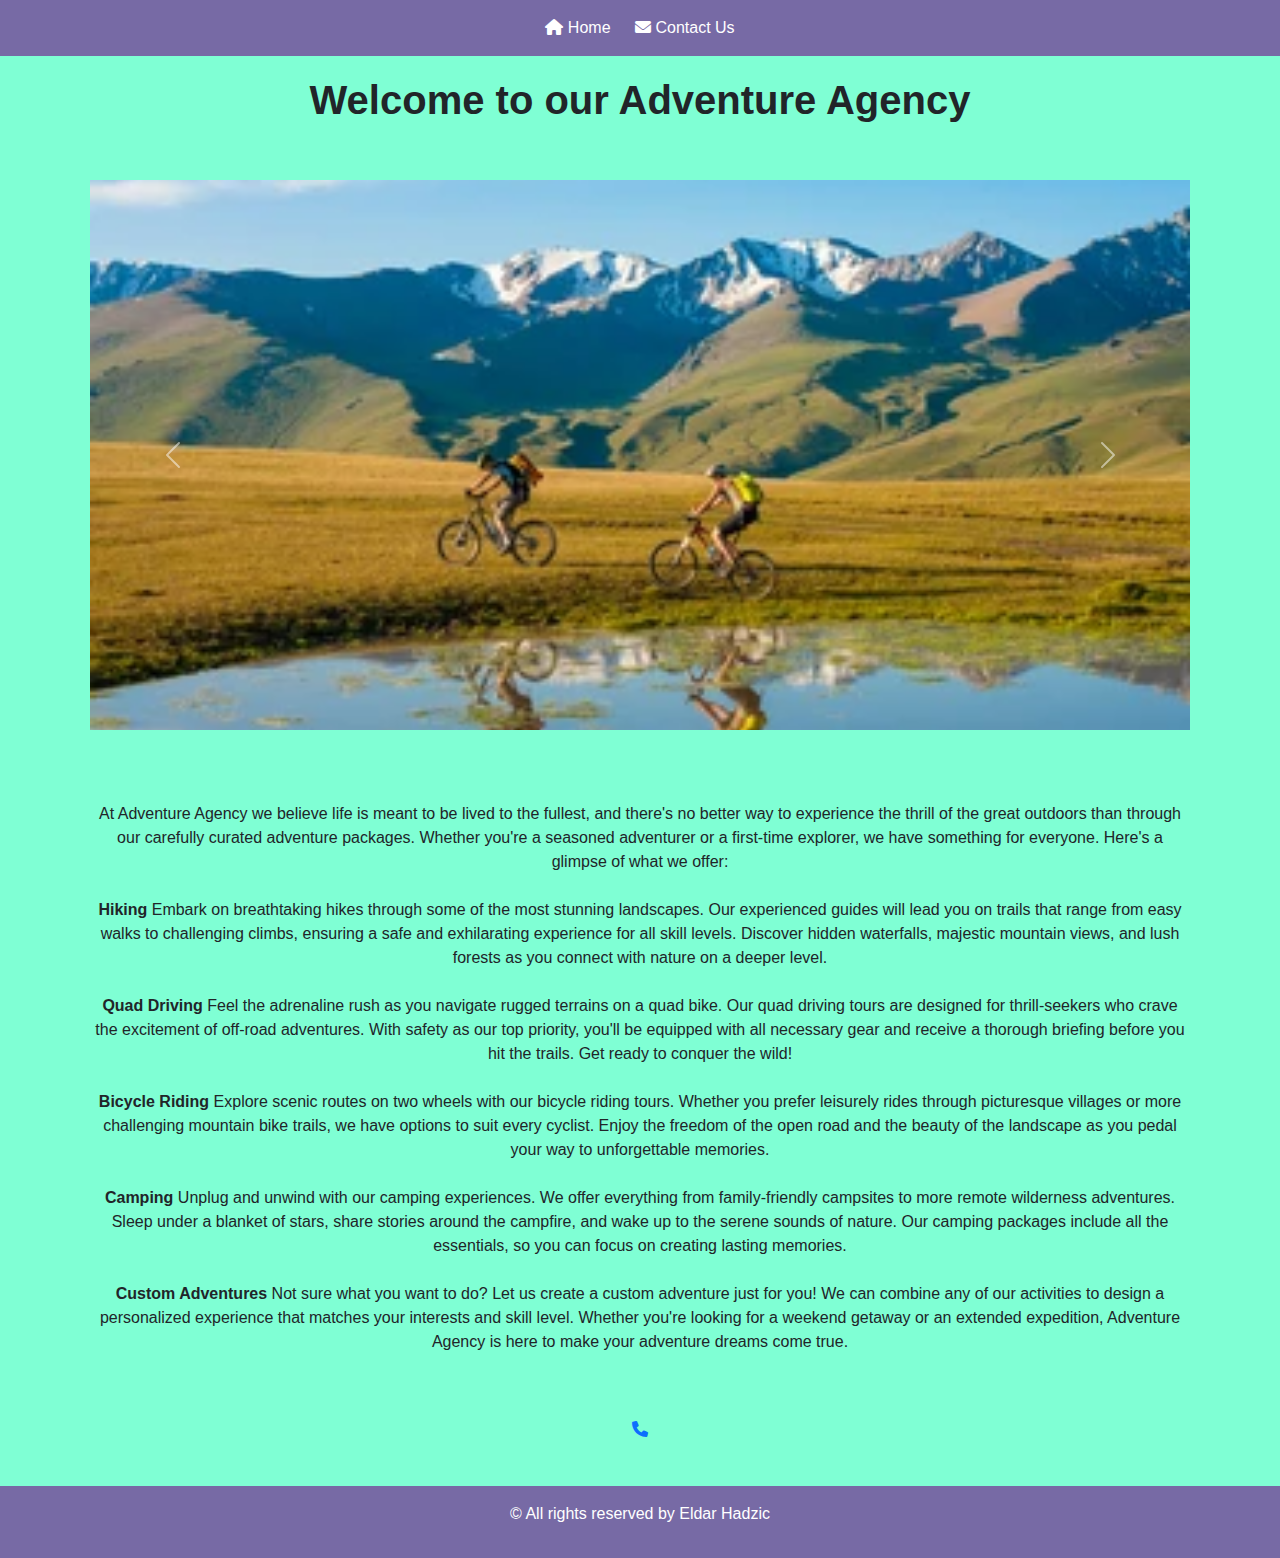
<file: Index.html>
<!DOCTYPE html>
<html lang="en">
<head>
    <meta charset="UTF-8">
    <meta name="viewport" content="width=device-width, initial-scale=1.0">
    <title>Home Page</title>
    <link href="https://cdn.jsdelivr.net/npm/bootstrap@5.3.3/dist/css/bootstrap.min.css" rel="stylesheet" integrity="sha384-QWTKZyjpPEjISv5WaRU9OFeRpok6YctnYmDr5pNlyT2bRjXh0JMhjY6hW+ALEwIH" crossorigin="anonymous">
    <link rel="stylesheet" href="https://cdnjs.cloudflare.com/ajax/libs/font-awesome/6.0.0-beta3/css/all.min.css">
    <link rel="stylesheet" href="css/styles.css">
</head>
<body>
    <header>
        <nav>
            <a href="index.html"><i class="fas fa-home"></i> Home</a>
            <a href="contactus.html"><i class="fas fa-envelope"></i> Contact Us</a>
        </nav>
    </header>
    <div class="container">
        <h1 style="font-weight: bold;">Welcome to our Adventure Agency</h1><br><br>
        <div id="carouselExampleFade" class="carousel slide carousel-fade">
            <div class="carousel-inner">
                <div class="carousel-item active">
                    <img src="Images/adventure-on-mountain-bike-260nw-152465639.webp" class="d-block w-100" alt="img1">
                </div>
                <div class="carousel-item">
                    <img src="Images/biker-riding-motorcycle-on-road-260nw-504114688.webp" class="d-block w-100" alt="img2">
                </div>
                <div class="carousel-item">
                    <img src="Images/black-vintage-custom-motorcycle-motorbike-260nw-655905334.webp" class="d-block w-100" alt="img3">
                </div>
                <div class="carousel-item">
                    <img src="Images/offroad-vehicle-goes-on-mountain-260nw-579734716.webp" class="d-block w-100" alt="img4">
                </div>
                <div class="carousel-item">
                    <img src="Images/wild-camping-lofoten-islands-tent-260nw-1842774100.webp" class="d-block w-100" alt="img5">
                </div>
            </div>
            <button class="carousel-control-prev" type="button" data-bs-target="#carouselExampleFade" data-bs-slide="prev">
                <span class="carousel-control-prev-icon" aria-hidden="true"></span>
                <span class="visually-hidden">Previous</span>
            </button>
            <button class="carousel-control-next" type="button" data-bs-target="#carouselExampleFade" data-bs-slide="next">
                <span class="carousel-control-next-icon" aria-hidden="true"></span>
                <span class="visually-hidden">Next</span>
            </button>
        </div><br><br><br>
        <p>At Adventure Agency we believe life is meant to be lived to the fullest, and there's no better way to experience the thrill of the great outdoors than through our carefully curated adventure packages. Whether you're a seasoned adventurer or a first-time explorer, we have something for everyone. Here's a glimpse of what we offer:
            <br><br>
            <strong>Hiking</strong>
            Embark on breathtaking hikes through some of the most stunning landscapes. Our experienced guides will lead you on trails that range from easy walks to challenging climbs, ensuring a safe and exhilarating experience for all skill levels. Discover hidden waterfalls, majestic mountain views, and lush forests as you connect with nature on a deeper level.
            <br><br>
            <strong>Quad Driving</strong>
            Feel the adrenaline rush as you navigate rugged terrains on a quad bike. Our quad driving tours are designed for thrill-seekers who crave the excitement of off-road adventures. With safety as our top priority, you'll be equipped with all necessary gear and receive a thorough briefing before you hit the trails. Get ready to conquer the wild!
            <br><br>
            <strong>Bicycle Riding</strong>
            Explore scenic routes on two wheels with our bicycle riding tours. Whether you prefer leisurely rides through picturesque villages or more challenging mountain bike trails, we have options to suit every cyclist. Enjoy the freedom of the open road and the beauty of the landscape as you pedal your way to unforgettable memories.
            <br><br>
            <strong>Camping</strong>
            Unplug and unwind with our camping experiences. We offer everything from family-friendly campsites to more remote wilderness adventures. Sleep under a blanket of stars, share stories around the campfire, and wake up to the serene sounds of nature. Our camping packages include all the essentials, so you can focus on creating lasting memories.
            <br><br>
            <strong>Custom Adventures</strong>
            Not sure what you want to do? Let us create a custom adventure just for you! We can combine any of our activities to design a personalized experience that matches your interests and skill level. Whether you're looking for a weekend getaway or an extended expedition, Adventure Agency is here to make your adventure dreams come true.
        </p> <br><br>

        <a href="contactus.html"><i class="fa-duotone fa-solid fa-phone"></i></a>

<br><br>
    </div>
    <footer>
        <p>&copy; All rights reserved by Eldar Hadzic</p>
    </footer>
    <script src="https://cdn.jsdelivr.net/npm/bootstrap@5.3.3/dist/js/bootstrap.bundle.min.js" integrity="sha384-YvpcrYf0tY3lHB60NNkmXc5s9fDVZLESaAA55NDzOxhy9GkcIdslK1eN7N6jIeHz" crossorigin="anonymous"></script>
</body>
</html>
</file>
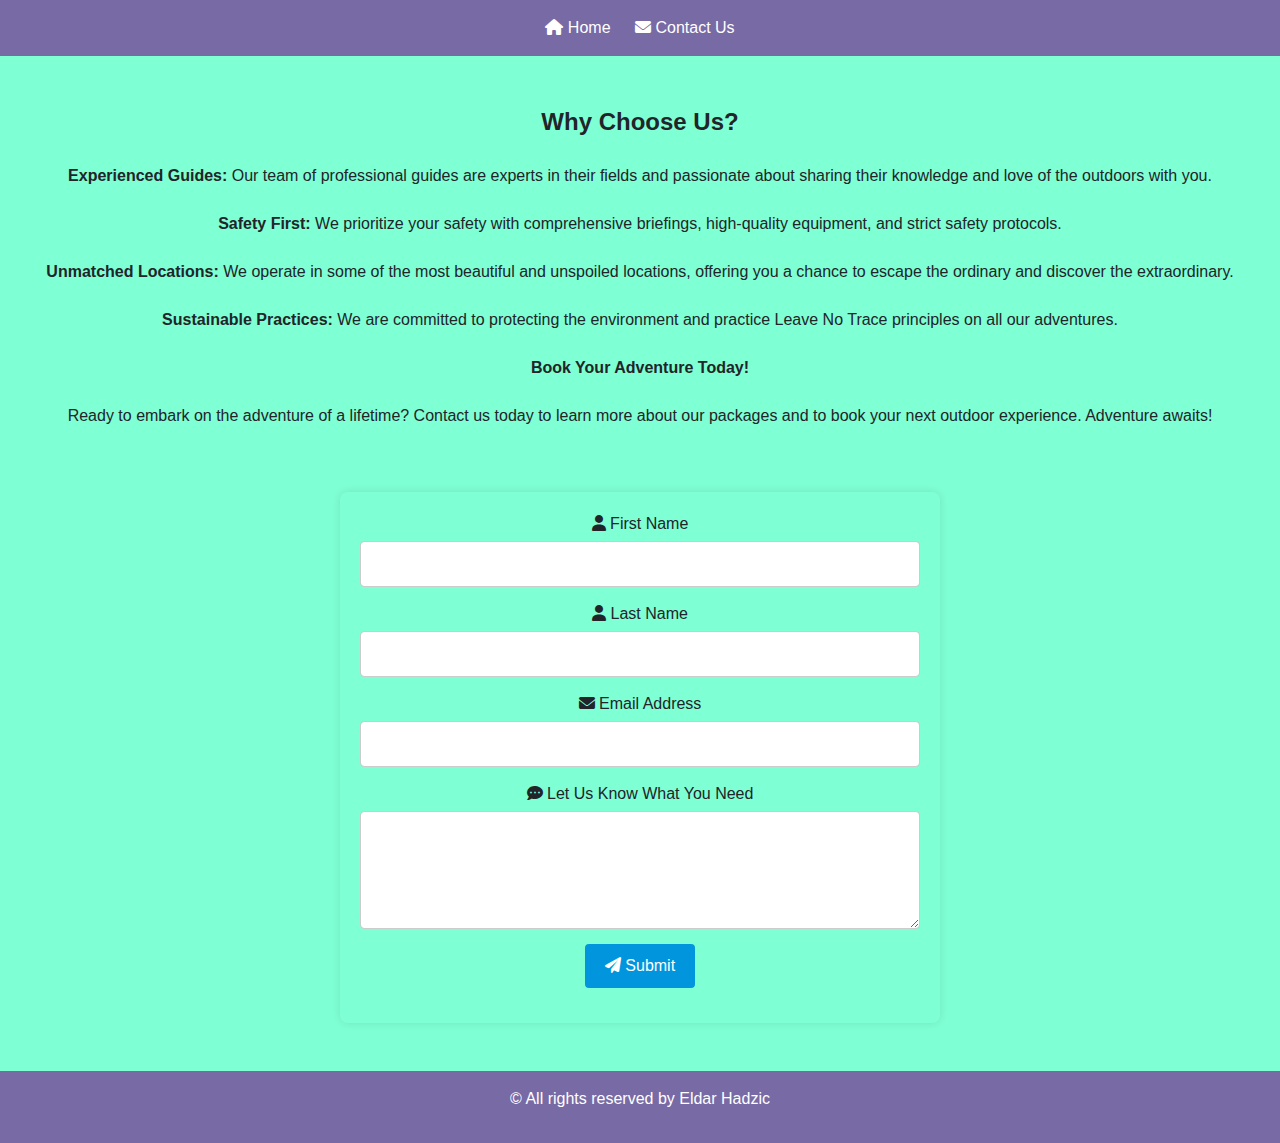
<file: contactus.html>
<!DOCTYPE html>
<html lang="en">
<head>
    <meta charset="UTF-8">
    <meta name="viewport" content="width=device-width, initial-scale=1.0">
    <title>About Page</title>
    <link href="https://cdn.jsdelivr.net/npm/bootstrap@5.3.3/dist/css/bootstrap.min.css" rel="stylesheet" integrity="sha384-QWTKZyjpPEjISv5WaRU9OFeRpok6YctnYmDr5pNlyT2bRjXh0JMhjY6hW+ALEwIH" crossorigin="anonymous">
    <link rel="stylesheet" href="https://cdnjs.cloudflare.com/ajax/libs/font-awesome/6.0.0-beta3/css/all.min.css">
    <link rel="stylesheet" href="css/styles.css">
</head>
<body>
    <header>
        <nav>
            <a href="index.html"><i class="fas fa-home"></i> Home</a>
            <a href="contactus.html"><i class="fas fa-envelope"></i> Contact Us</a>
        </nav>
    </header><br><br>
    <p>
        <strong style="font-size: 24px;">Why Choose Us?</strong><br><br>
        <strong>Experienced Guides:</strong> Our team of professional guides are experts in their fields and passionate about sharing their knowledge and love of the outdoors with you. <br><br>
        <strong>Safety First:</strong> We prioritize your safety with comprehensive briefings, high-quality equipment, and strict safety protocols. <br><br>
        <strong>Unmatched Locations:</strong> We operate in some of the most beautiful and unspoiled locations, offering you a chance to escape the ordinary and discover the extraordinary. <br><br>
        <strong>Sustainable Practices:</strong> We are committed to protecting the environment and practice Leave No Trace principles on all our adventures. <br><br>
        <strong>Book Your Adventure Today!</strong><br><br>
        Ready to embark on the adventure of a lifetime? Contact us today to learn more about our packages and to book your next outdoor experience. Adventure awaits!
    </p>
    <br><br>
    <div class="form-container">
        <form id="submitForm" action="submit_form.php" method="post" enctype="multipart/form-data">
            <div class="form-group">
                <label for="firstName" class="form-label"><i class="fas fa-user"></i> First Name</label>
                <input type="text" id="firstName" name="firstName" class="form-control" required>
            </div>
            
            <div class="form-group">
                <label for="lastName" class="form-label"><i class="fas fa-user"></i> Last Name</label>
                <input type="text" id="lastName" name="lastName" class="form-control" required>
            </div>
            
            <div class="form-group">
                <label for="email" class="form-label"><i class="fas fa-envelope"></i> Email Address</label>
                <input type="email" id="email" name="email" class="form-control" required>
            </div>
            
            <div class="form-group">
                <label for="needs" class="form-label"><i class="fas fa-comment-dots"></i> Let Us Know What You Need</label>
                <textarea id="needs" name="needs" class="form-control" rows="4" required></textarea>
            </div>
            
            <div class="form-group">
                <button type="submit" class="submit-btn"><i class="fas fa-paper-plane"></i> Submit</button>
            </div>
        </form>
    </div><br><br>

   
    <footer>
        <p>&copy; All rights reserved by Eldar Hadzic</p>
    </footer>
    <script src="https://cdn.jsdelivr.net/npm/bootstrap@5.3.3/dist/js/bootstrap.bundle.min.js" integrity="sha384-YvpcrYf0tY3lHB60NNkmXc5s9fDVZLESaAA55NDzOxhy9GkcIdslK1eN7N6jIeHz" crossorigin="anonymous"></script>
</body>
</html>
</file>
<file: css/styles.css>
body {
    font-family: Arial, sans-serif;
    margin: 0;
    padding: 0;
    text-align: center;
    background-color: aquamarine;
}
header, footer {
    background-color: #72138aa1;
    color: white;
    padding: 1em 0;
}
.container {
    padding: 20px;
}
.image {
    width: 100%;
    max-width: 300px;
    height: auto;
}
nav a {
    color: white;
    margin: 0 10px;
    text-decoration: none;
}

.form-container {
    padding: 20px;
    border-radius: 8px;
    box-shadow: 0 0 10px rgba(0, 0, 0, 0.1);
    width: 90%;
    max-width: 600px;
    margin: 0 auto; /* Add this line to center the form container */
}

.form-group {
    margin-bottom: 15px;
}
.form-group label {
    display: block;
    margin-bottom: 5px;
}
.form-group input[type="text"],
.form-group input[type="email"],
.form-group select,
.form-group textarea {
    width: 100%;
    padding: 10px;
    border: 1px solid #ccc;
    border-radius: 4px;
}


.form-group button {
    background-color: #0095DD;
    color: #ffffff;
    border: none;
    padding: 10px 20px;
    border-radius: 4px;
    cursor: pointer;
    font-size: 16px;
}

.form-group button:hover {
    background-color: #007bb5;
}

.carousel-inner img {
    width: auto;  
    height: 550px; 
    object-fit: cover; 
    margin: 0 auto;  
}
</file>
